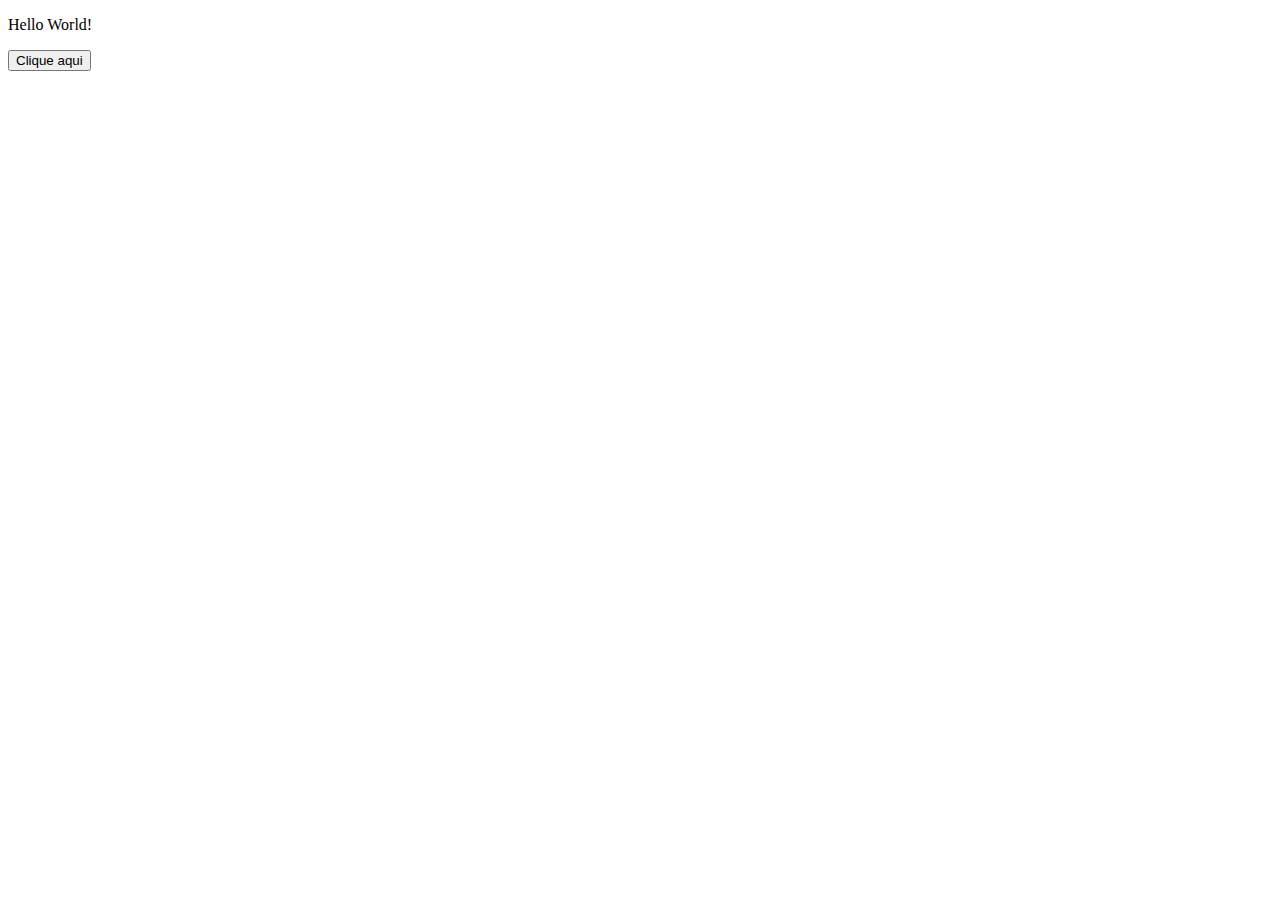
<file: T3-B3/index.html>
<!DOCTYPE html>
<html lang="pt-br">
<head>
    <meta charset="UTF-8">
    <meta http-equiv="X-UA-Compatible" content="IE=edge">
    <meta name="viewport" content="width=device-width, initial-scale=1.0">
    <title>Document</title>
</head>
<body onload="funcaoSoma(10)"> <!-- onLoad = chamar função do JavaScript para ser adicionado ao código HTML.-->

    <noscript> <!--- Tag funciona ao desativar o JS do navegador. -->
        JavaScript desabilitado. Má-oe!
    </noscript>
    
    <p id="elemento"></p>
    <p id="elemento2"></p>
    <button onclick="adicionaTitulo()">Clique aqui</button> <!--- onclick = Chamando função JS através do clique no botão.-->
    <script src="script.js"></script> <!--- Script que será "rodado" no código. -->
</body>
</html>
</file>
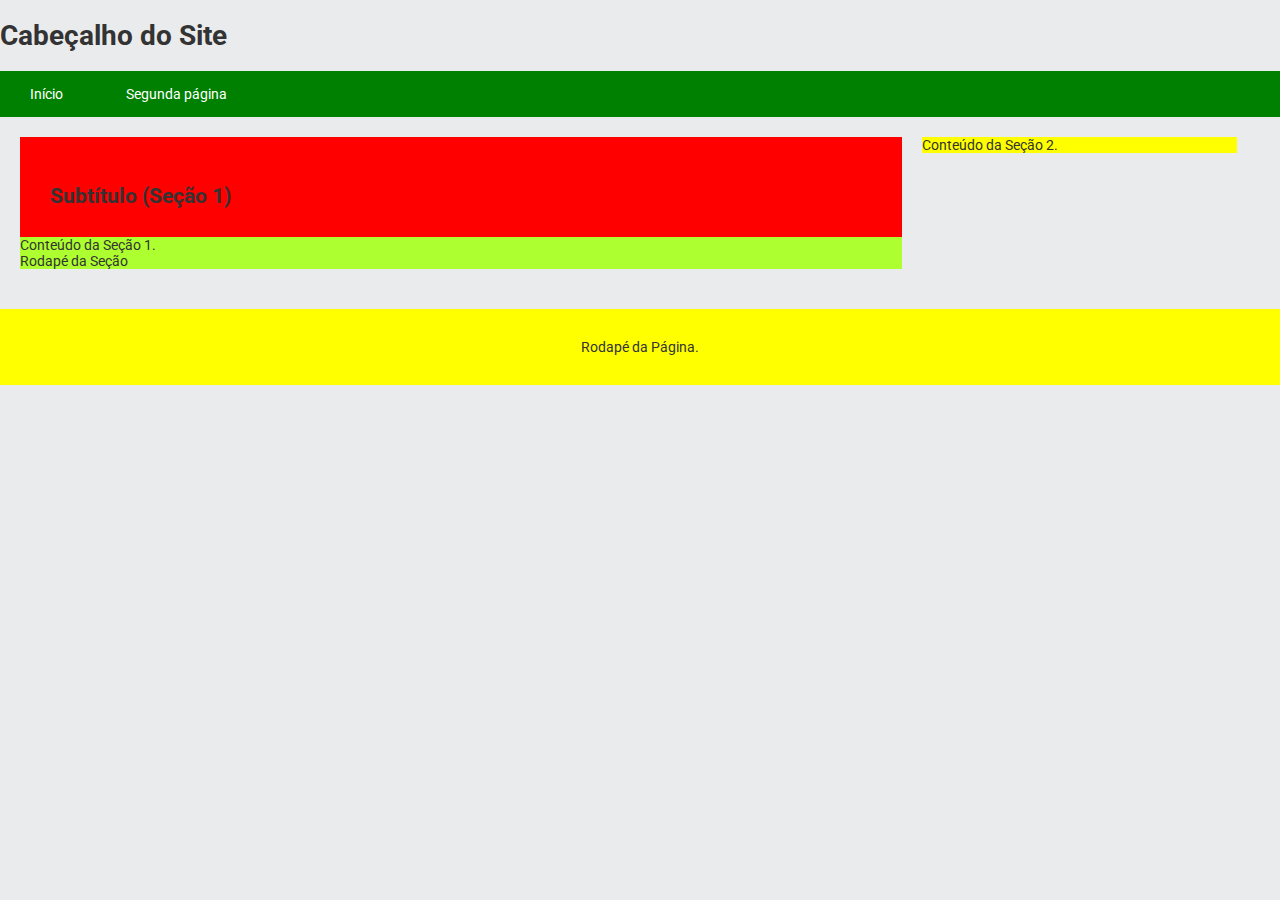
<file: T4-B1/index.html>
<!DOCTYPE html>
<html lang="pt-br">
<head>
    <meta charset="UTF-8">
    <meta http-equiv="X-UA-Compatible" content="IE=edge">
    <meta name="viewport" content="width=device-width, initial-scale=1.0">
    <meta name="author" content="Nome do Autor">
    <meta name="description" content="Template inicial do HTML.">
    <link rel="stylesheet" href="css/style.css">
    <title>Tema 4 - Bloco 1</title>
</head>
<body>
    
    <header>
        <h1>Cabeçalho do Site</h1>
    </header>
    
    <nav class="menu">
        <ul>
            <li><a href="index.html">Início</a></li>
            <li><a href="./html/pagina2.html">Segunda página</a></li>
        </ul>
    </nav>

    <div class="row">
        <section id="secao1">
            <header class="cabecalho">
                <h2>Subtítulo (Seção 1)</h2>
            </header>
            <article>
                Conteúdo da Seção 1.
            </article>
            <footer>
                Rodapé da Seção
            </footer>
        </section>
        <aside id="secao2">
            Conteúdo da Seção 2.
        </aside>
    </div>

    <footer class="rodape">
        Rodapé da Página.
    </footer>

</body>
</html>
</file>
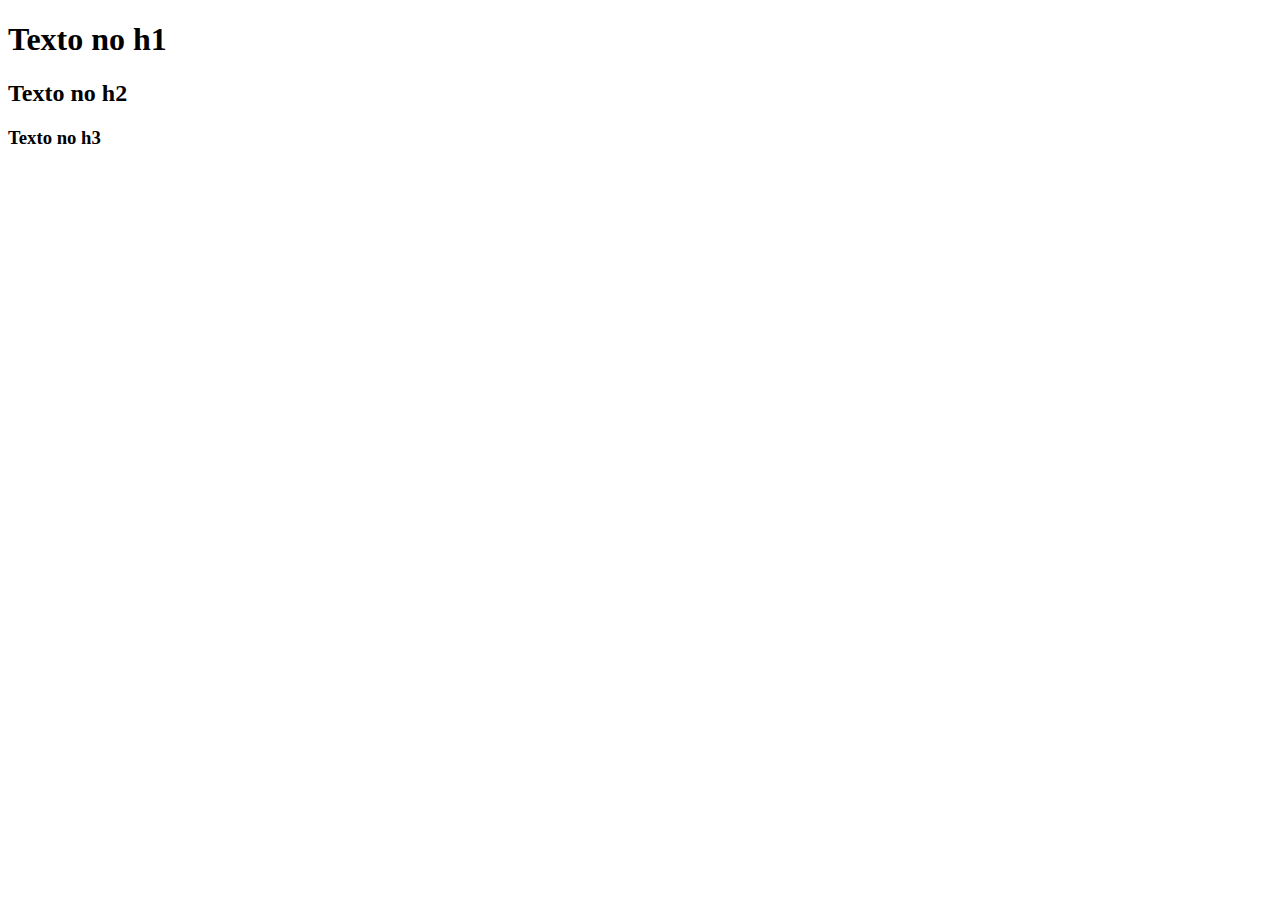
<file: T4-B4/index.html>
<!DOCTYPE html>
<html lang="pt-br">
<head>
    <meta charset="UTF-8">
    <meta http-equiv="X-UA-Compatible" content="IE=edge">
    <meta name="viewport" content="width=device-width, initial-scale=1.0">
    <title>T4-B4</title>
</head>
<body onload="alerta(); consolepessoal()">
    <h1 id="h1element"></h1>
    <h2 class="h2element"></h2>
    <h3></h3>

    <script src="js/script.js"></script>
</body>
</html>
</file>
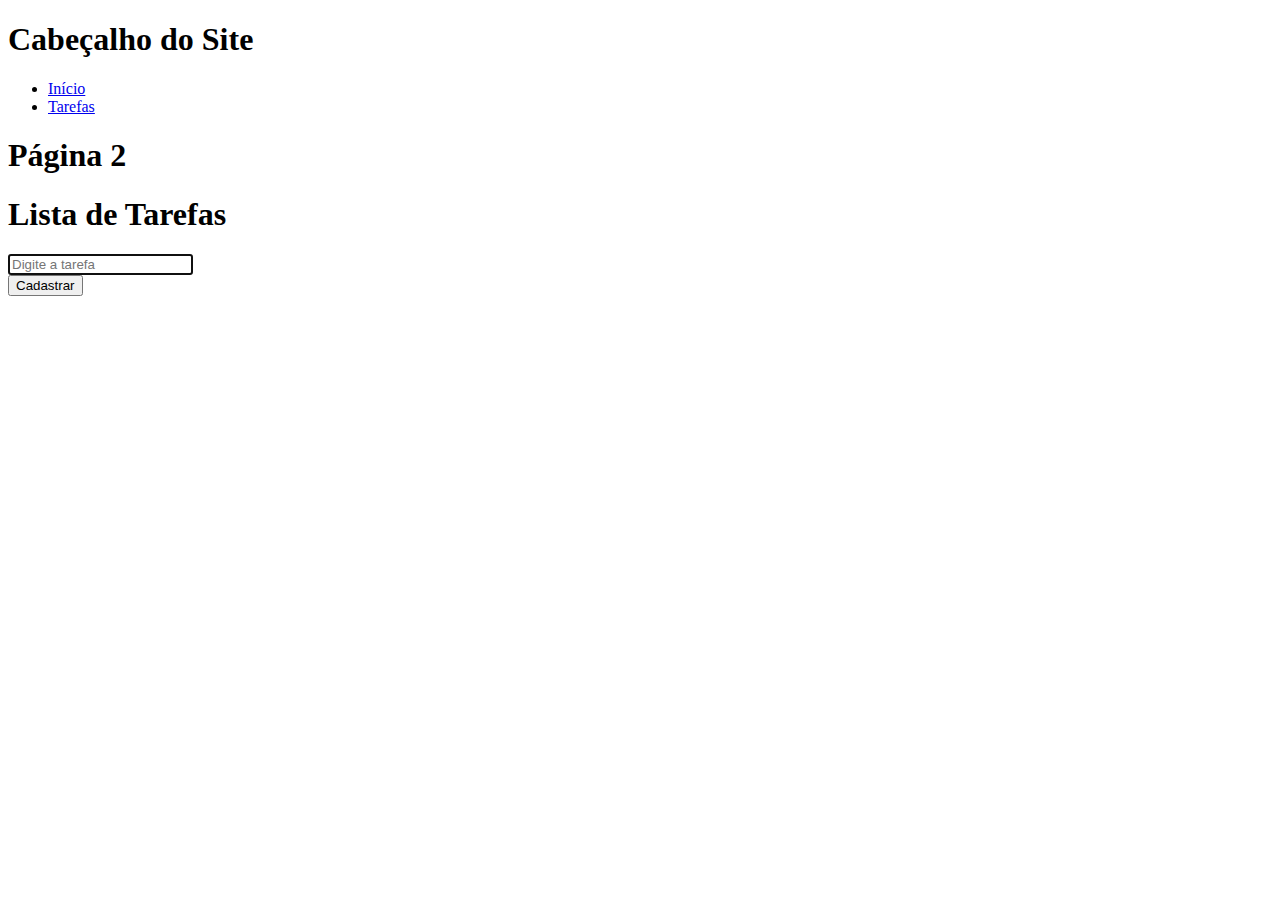
<file: T4-B1/html/pagina2.html>
<!DOCTYPE html>
<html lang="pt-br">
<head>
    <meta charset="UTF-8">
    <meta http-equiv="X-UA-Compatible" content="IE=edge">
    <meta name="viewport" content="width=device-width, initial-scale=1.0">
    <link rel="stylesheet" href="https://stackpath.bootstrapcdn.com/bootstrap/4.1.3/css/bootstrap.min.css" integrity="sha384-MCw98/SFnGE8fJT3GXwEOngsV7Zt27NXFoaoApmYm81iuXoPkFOJwJ8ERdknLPMO" crossorigin="anonymous">
    <title>Página 2</title>
</head>
<body>
    <header>
        <h1>Cabeçalho do Site</h1>
    </header>
    <nav class="menu">
        <ul>
            <li><a href="../index.html">Início</a></li>
            <li><a href="./pagina2.html">Tarefas</a></li>
        </ul>
    </nav>
    <h1>Página 2</h1>

    <div class="row">
        <div class="container">
            <div class="card">
                <h1 class="card-header">Lista de Tarefas</h1>
                <div class="card-body">
                    <div class="input-group mb-3">
                        <input type="text" class="form-control" placeholder="Digite a tarefa" name="tarefa" autofocus>
                        <div class="input-group-append">
                            <button class="btn btn-primary" type="button" id="botao">Cadastrar</button>
                        </div>
                    </div>
                    <ul id="lista" class="list-group"></ul>
                </div>
            </div>
        </div>
        <script src="../js/script.js"></script>
    </div>
</body>
</html>
</file>
<file: T4-B1/css/style.css>
@import url("https://fonts.googleapis.com/css?family=Roboto:400,500,700&display=swap");

body {
    margin: 0;
    padding: 0;
    font: 14px "Roboto", sans-serif;
    color: #333;
    background: #eaebec;
    -webkit-font-smoothing: antialiased !important;
}

.cabecalho {
    height: 40px;
    padding: 30px;
    text-align: left;
    background: red;
    overflow: hidden;
}

.menu {
    background-color: green;
    overflow: hidden;
}

.menu ul {
    margin-right: 10%;
    margin-left: 10%;
}

.menu ul, li {
    padding: 0;
    margin: 0;
}

.menu li, a {
    color: #ffffff;
    text-decoration: none;
    display: inline-block;
}

.menu a {
    padding: 15px 30px;
}

.menu a:hover {
    background-color: white;
    color: black;
}

.row {
    padding: 10px;
}

#secao1 {
    float: left;
    width: 70%;
    background-color: greenyellow;
    margin: 10px;
}

#secao2 {
    float: left;
    width: 25%;
    background-color: yellow;
    margin: 10px;
}

.row::after {
    content: "";
    display: table;
    clear: both;
}

.rodape {
    padding: 30px;
    background: yellow;
    text-align: center;
    margin-top: 20px;
}
</file>
